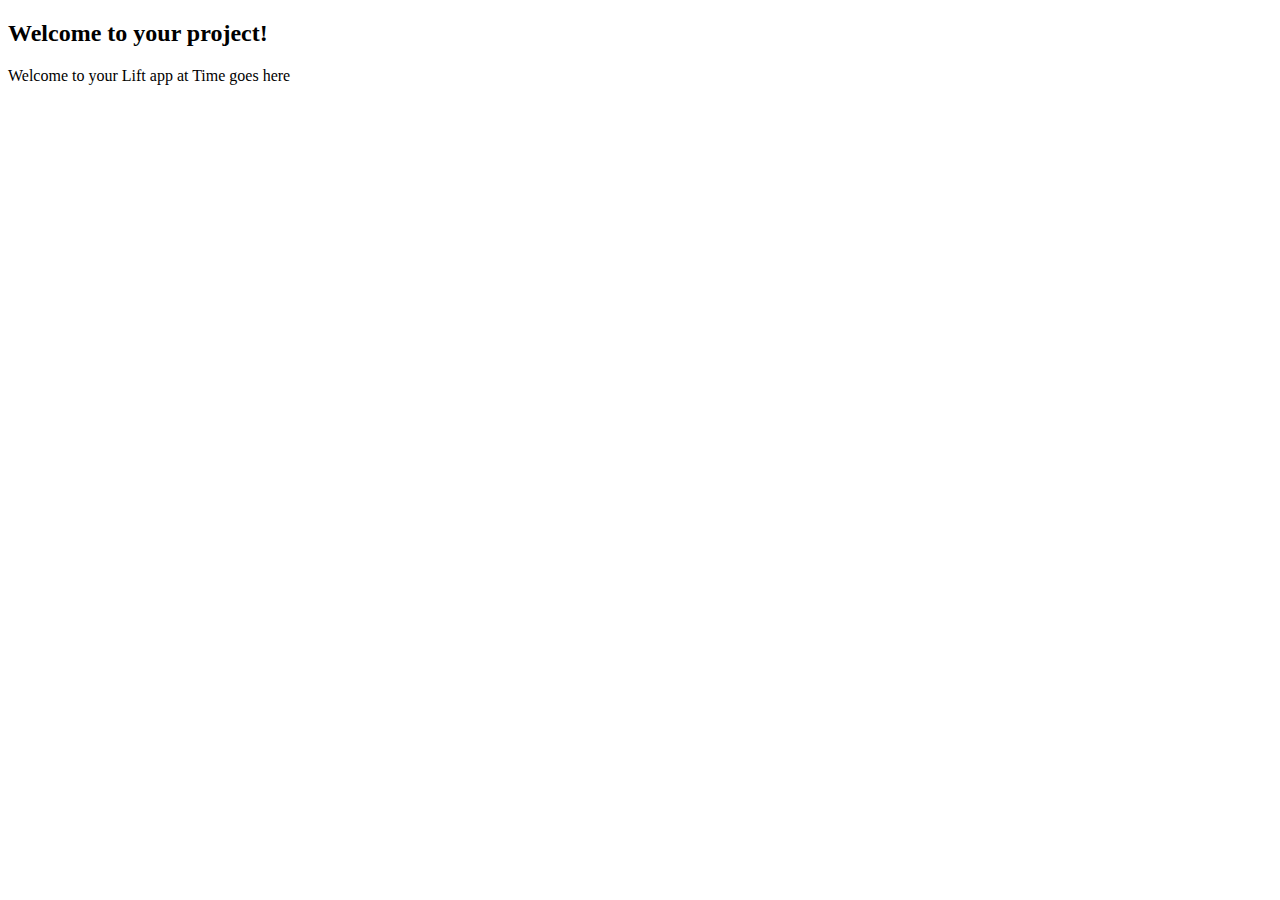
<file: src/main/g8/src/main/webapp/index.html>
<!DOCTYPE html>
<html>
  <head>
    <meta content="text/html; charset=UTF-8" http-equiv="content-type" />
    <title>Home</title>
  </head>
  <body data-lift-content-id="main">
    <div id="main" data-lift="surround?with=default;at=content">
      <h2>Welcome to your project!</h2>
      <p>
      	<span data-lift="HelloWorld.howdy">
      	  Welcome to your Lift app at <span id="time">Time goes here</span>
      	</span>
      </p>
    </div>
  </body>
</html>
</file>
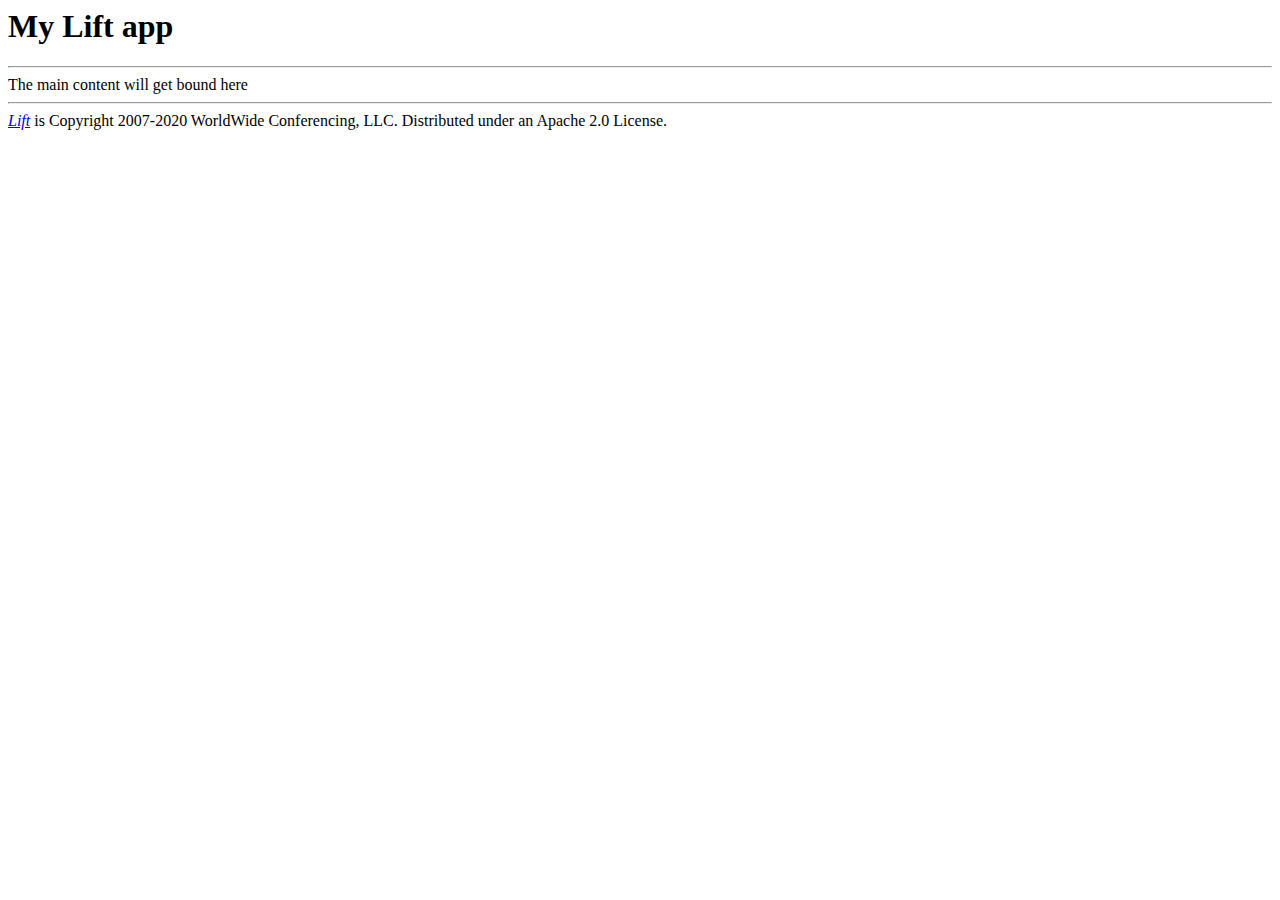
<file: src/main/g8/src/main/webapp/templates-hidden/default.html>
<html xmlns="http://www.w3.org/1999/xhtml" xmlns:lift="http://liftweb.net/">
<head>
    <meta name="viewport" content="width=device-width, initial-scale=1">
    <meta http-equiv="content-type" content="text/html; charset=UTF-8"/>
    <meta name="description" content=""/>
    <meta name="keywords" content=""/>
    <title class="lift:Menu.title">App: </title>
    <script src="https://code.jquery.com/jquery-3.6.0.min.js" integrity="sha256-/xUj+3OJU5yExlq6GSYGSHk7tPXikynS7ogEvDej/m4=" crossorigin="anonymous"></script>
    <link rel="stylesheet" href="https://stackpath.bootstrapcdn.com/bootstrap/4.5.0/css/bootstrap.min.css"
          integrity="sha384-9aIt2nRpC12Uk9gS9baDl411NQApFmC26EwAOH8WgZl5MYYxFfc+NcPb1dKGj7Sk" crossorigin="anonymous">
</head>
<body>
<div class="container">
    <div class="jumbotron">
        <h1 class="alt">My Lift app</h1>
    </div>

    <hr>

    <div class="row">
        <div class="col-sm-2">
            <span class="lift:Menu.builder?top:class=nav+flex-column&li:class=nav-item"></span>

            <div class="lift:Msgs?showAll=true"></div>
        </div>
        <div class="col-sm-10 border-left">
            <div id="content">The main content will get bound here</div>
        </div>
    </div>

    <hr/>
    <div class="">
        <a href="http://www.liftweb.net"><i>Lift</i></a>
        is Copyright 2007-2020 WorldWide Conferencing, LLC.
        Distributed under an Apache 2.0 License.
    </div>
</div>
</body>
</html>
</file>
